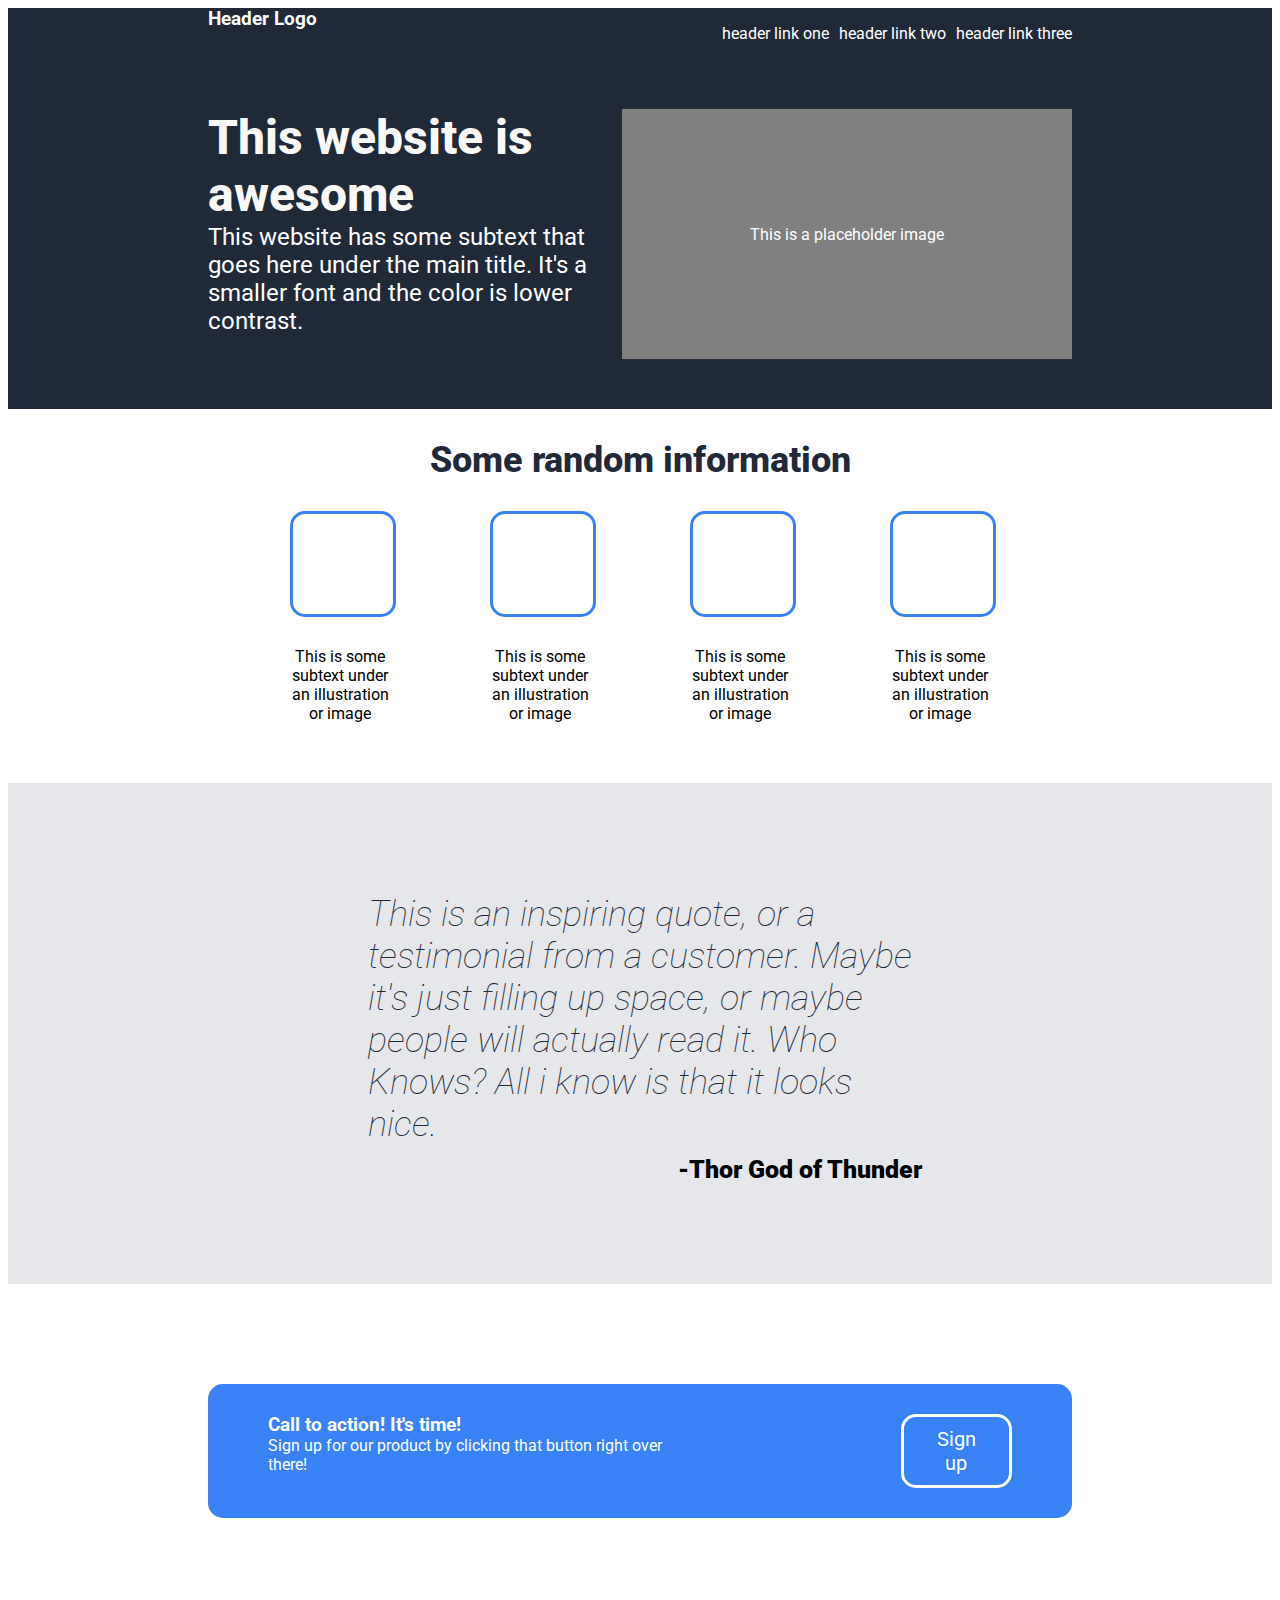
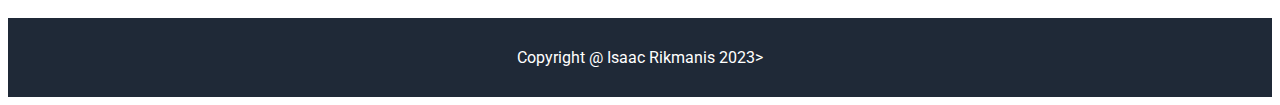
<file: Landing Page/index.html>
<!DOCTYPE html>
<html lang="en">
<head>
    <meta charset="UTF-8">
    <meta http-equiv="X-UA-Compatible" content="IE=edge">
    <meta name="viewport" content="width=device-width, initial-scale=1.0">
    <link rel="stylesheet" href="styles.css">
    <link href='https://fonts.googleapis.com/css?family=Roboto' rel='stylesheet'>
    <title>Document</title>
</head>
<body>
    <div class="header">
        <h3>Header Logo</h3>
        <ul>
            <a>header link one</a>
            <a>header link two</a>
            <a>header link three</a>
        </ul>
    </div>
    <div class="hero">
        <div class="hero_left">
            <h1>This website is awesome</h1>
            <div class="subtext">
            This website has some subtext that goes here under the main title. It's a smaller font and the color is lower contrast.
            </div>
        </div>
        <div class="hero_right">
            <div class ="placeholder">This is a placeholder image</div>
        </div>
    </div>
    <div class="information_panel">
        <h2>Some random information</h2>
        <div class="panels">
            <div class="panel_container">
                <div class="panel"></div>
                <div class="panel_text">This is some subtext under an illustration or image</div>
            </div>
            <div class="panel_container">
                <div class="panel"></div>
                <div class="panel_text">This is some subtext under an illustration or image</div>
            </div>
            <div class="panel_container">
                <div class="panel"></div>
                <div class="panel_text">This is some subtext under an illustration or image</div>
            </div>
            <div class="panel_container">
                <div class="panel"></div>
                <div class="panel_text">This is some subtext under an illustration or image</div>
            </div>
        </div>
    </div>
    <div class="quote">
        <p>This is an inspiring quote, or a testimonial from a customer. Maybe it's just filling up space, or maybe people will actually read it. Who Knows? All i know is that it looks nice.</p>
        <div class="author">-Thor God of Thunder</div>
    </div>
    <div class="page_bottom">
        <div class="call_to_action">
            <div class="left">
                <h3>Call to action! It's time!</h3>
                <Div class="signup">Sign up for our product by clicking that button right over there!</Div>
            </div>
            <button>Sign up</button>
        </div>
     </div>
     <div class="footer"> Copyright @ Isaac Rikmanis 2023></div>
</body>
</html>
</file>
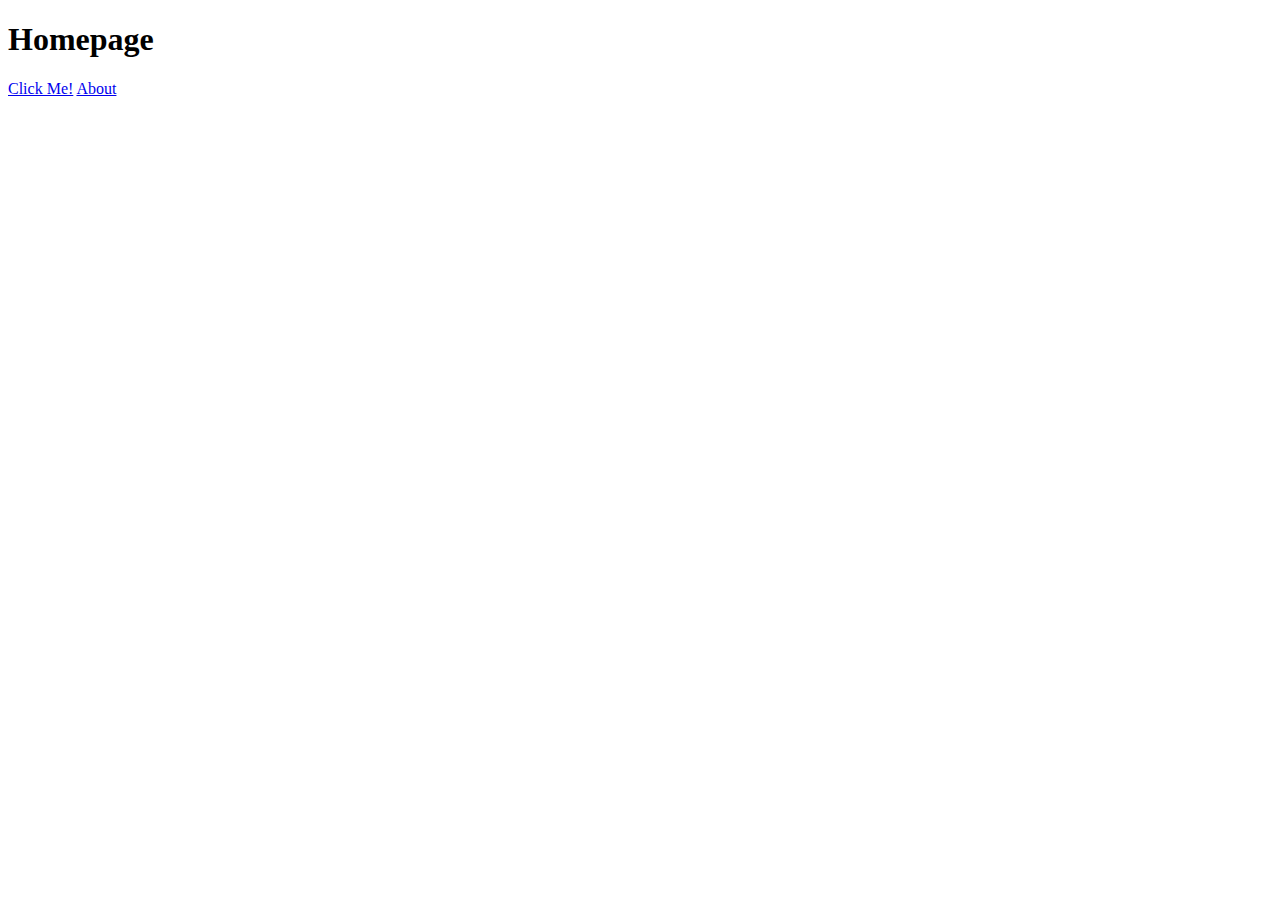
<file: odin-links-and-images/index.html>
<!DOCTYPE html>
<html lang="en">
<head>
    <meta charset="UTF-8">
    <meta http-equiv="X-UA-Compatible" content="IE=edge">
    <meta name="viewport" content="width=device-width, initial-scale=1.0">
    <title>Document</title>
</head>
<body>
    <h1>Homepage</h1>
    <a href="https://www.theodinproject.com/about">Click Me!</a>
    <a href="about.html">About</a>
</body>
</html>
</file>
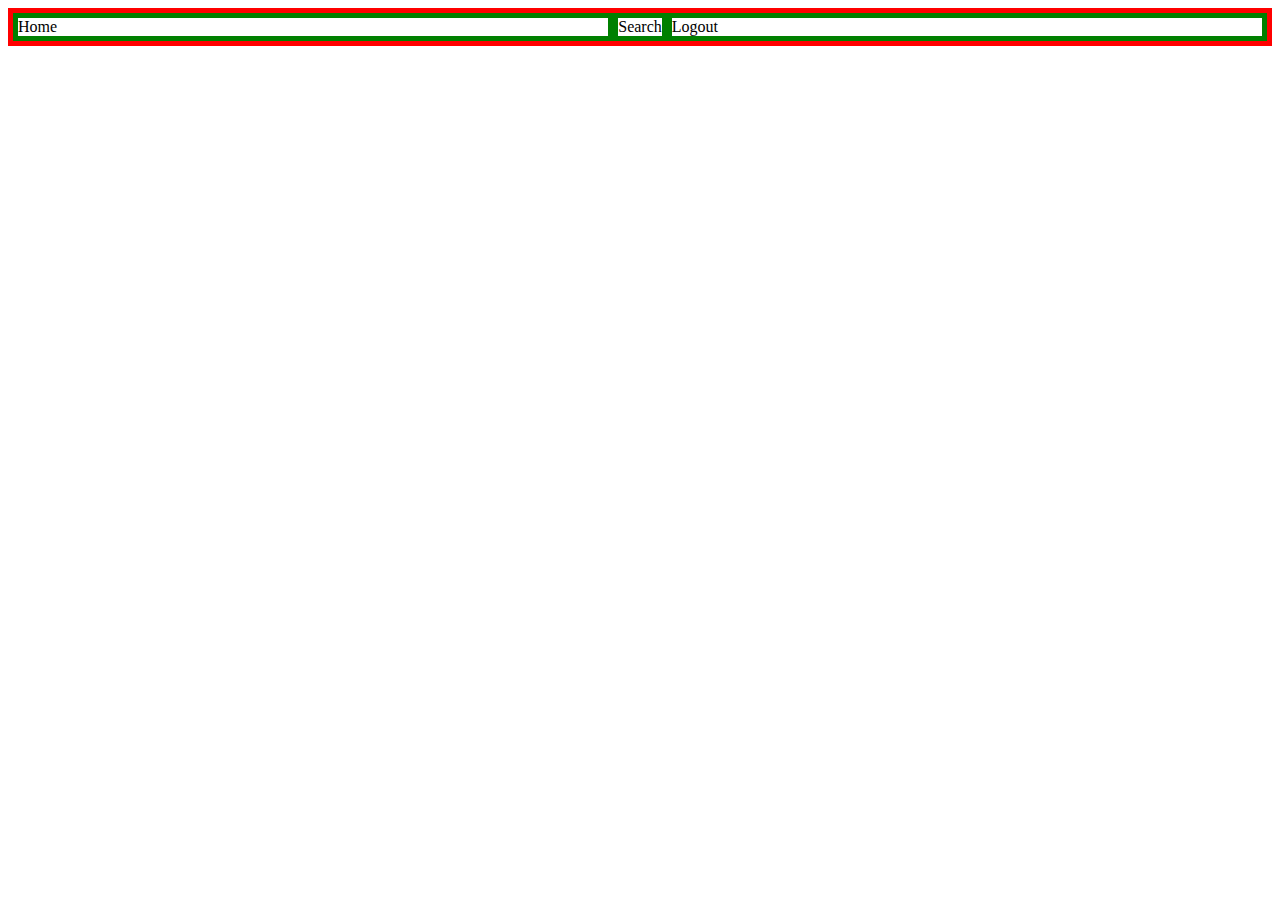
<file: Tasks/Flexbox Task/index.html>
<!DOCTYPE html>
<html lang="en">
<head>
    <meta charset="UTF-8">
    <meta http-equiv="X-UA-Compatible" content="IE=edge">
    <meta name="viewport" content="width=device-width, initial-scale=1.0">
    <title>Document</title>
    <link rel="stylesheet" href = "basic.css" >
</head>
<body>
    <div class ="container">
        <div class ="home">Home</div>
        <div class ="search">Search</div>
        <div class ="Logout">Logout</div>
    </div>
    
</body>
</html>
</file>
<file: Landing Page/styles.css>
*{
    font-family: "Roboto";
}

body{
    display: flex;
    flex-direction: column;
}
h1{
    font-size: 48px;
    color: #f9faf8;
    font-weight: 800;
    margin: 0px;
}
.subtext{
    font-size:24px;
    /*color: #f9faf8;*/
}

h2{
    font-size: 36px;   
    color: #1f2937;
    font-weight: 800;
}

body > *{
    padding-left: 200px;
    padding-right: 200px;
}

.header,.hero,.footer{
    background-color: #1f2937;
    color: white;

}
.header {
    display: flex;
    justify-content: space-between;

}

ul{
    display: flex;
    gap: 10px;
}

.hero {
    display: flex;
    justify-content: space-between;
    padding-top: 50px;
    padding-bottom: 50px;
}
.hero_left{
    width: 550px;
}

.placeholder {
    height: 250px;
    width: 450px;
    background-color: gray;
    display: flex;
    align-items: center;
    justify-content: center;
}

.information_panel{
    text-align: center;
    padding-bottom: 60px;
}
.panel{
    width: 100px;
    height: 100px;
    border: solid #3882f6;
    border-radius: 15px;
    margin-bottom: 30px;
}

.panels{
    display: flex;
    gap: 100px;
    justify-content: center;
}
.panel_container{
    align-content: center;
    width: 100px;
}

.quote{
    background-color: #e5e7eb;
    padding: 100px 350px 100px 350px;
}

.quote > p{
    font-size: 36px;
    font-style: italic;
    font-weight: lighter;
    color: #1f2937;;
    margin: 10px;
}

.author{
    font-size: 25px;
    text-align: right;
    font-weight: 1000;
}

.page_bottom{
    padding-top: 100px;
    padding-bottom: 100px;
}

.call_to_action{
    background-color: #3882f6;
    border-radius: 15px;
    padding: 30px 60px 30px 60px;
    color: white;
    display: flex;
    gap: 200px;
    
}

h3{
    margin: 0px;
    padding: 0px;
}
.call_to_action > button{
    border: solid white;
    color: white;
    padding: 10px 20px 10px 20px;
    border-radius: 15px;
    background-color: transparent;
    font-size: 20px;
}
.footer{
    display: flex;
    justify-content: center;
    align-items: center;
    padding-top: 30px;
    padding-bottom: 30px;
}
</file>
<file: Tasks/Flexbox Task/basic.css>
.container {
    border: 5px solid red;
    display: flex;
}
.container > div {
    border: 5px solid green;
}

.home {
    flex:1;
}

.Logout{
    flex:1;
}
</file>
